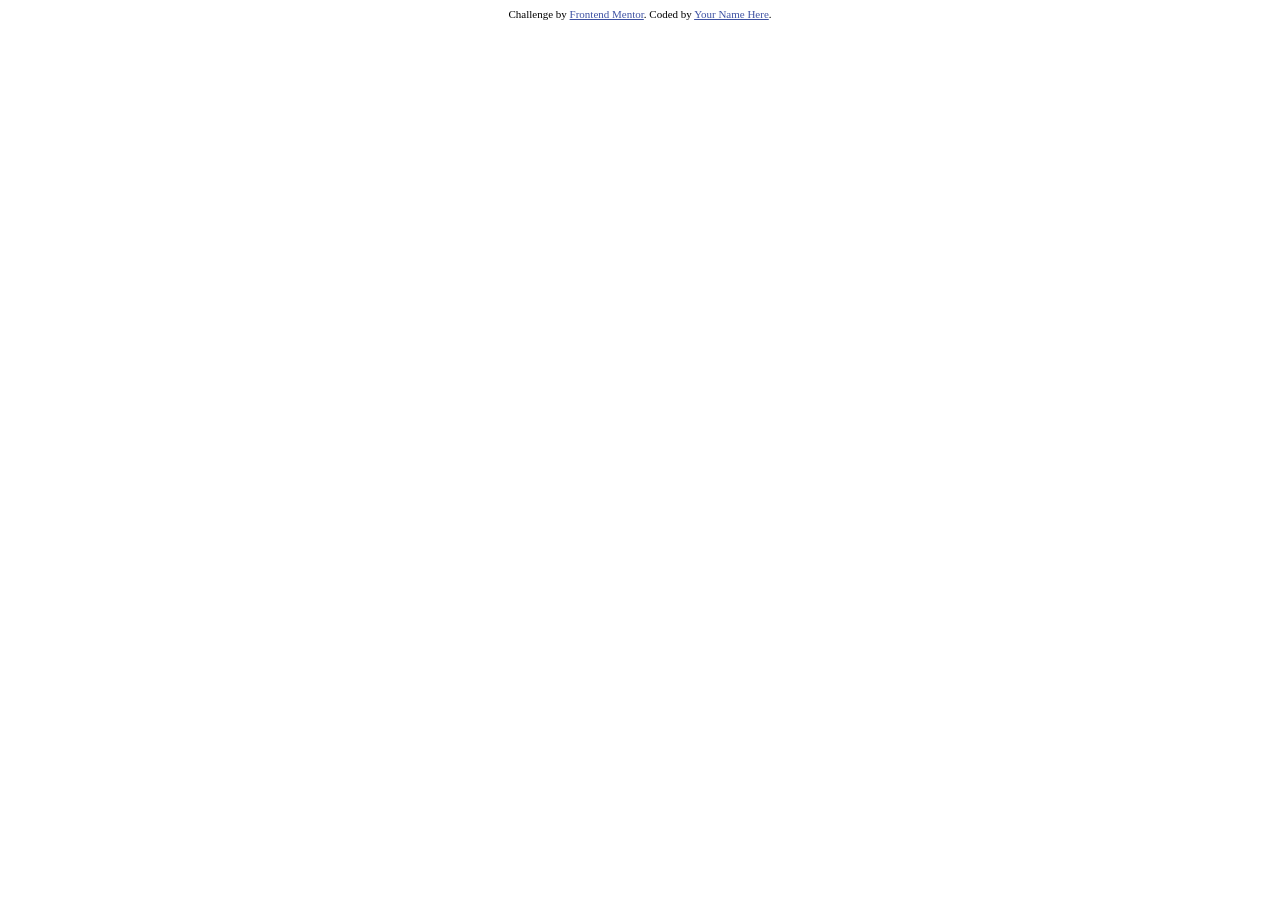
<file: src/text.html>
<!DOCTYPE html>
<html lang="en">
  <head>
    <meta charset="UTF-8" />
    <meta name="viewport" content="width=device-width, initial-scale=1.0" />
    <!-- displays site properly based on user's device -->

    <link
      rel="icon"
      type="image/png"
      sizes="32x32"
      href="./assets/images/favicon-32x32.png"
    />

    <title>Frontend Mentor | Bento grid</title>

    <!-- Feel free to remove these styles or customise in your own stylesheet 👍 -->
    <style>
      .attribution {
        font-size: 11px;
        text-align: center;
      }
      .attribution a {
        color: hsl(228, 45%, 44%);
      }
    </style>
  </head>
  <body>
    <div class="attribution">
      Challenge by
      <a href="https://www.frontendmentor.io?ref=challenge">Frontend Mentor</a>.
      Coded by <a href="#">Your Name Here</a>.
    </div>
  </body>
</html>
</file>
